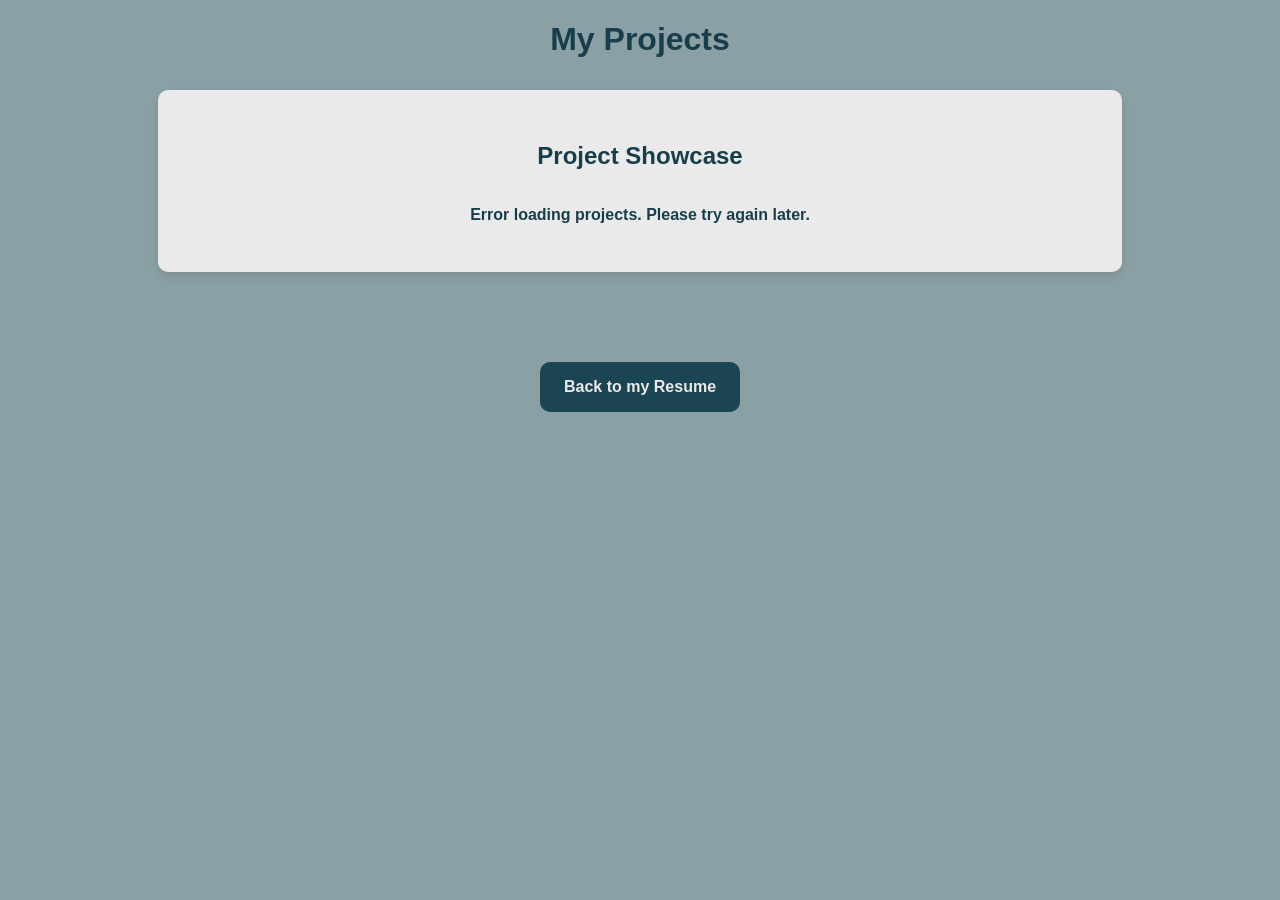
<file: projects.html>
<!DOCTYPE html>
<html lang="en">
<head>
    <meta charset="UTF-8">
    <meta name="viewport" content="width=device-width, initial-scale=1.0">
    <title>Projects</title>
    <link rel="stylesheet" href="css/api-projects-styles.css">
</head>
<body>
	<h1>My Projects</h1>
	<div class="projects-container">
		<h2>Project Showcase</h2>
		<div id="project-list"></div>
	</div>
	<br/>
	<div class="home">
		<a class="button" href="./index.html">Back to my Resume</a>
	</div>
	<script src="js/projects.js"></script>
</body>
</html>
</file>
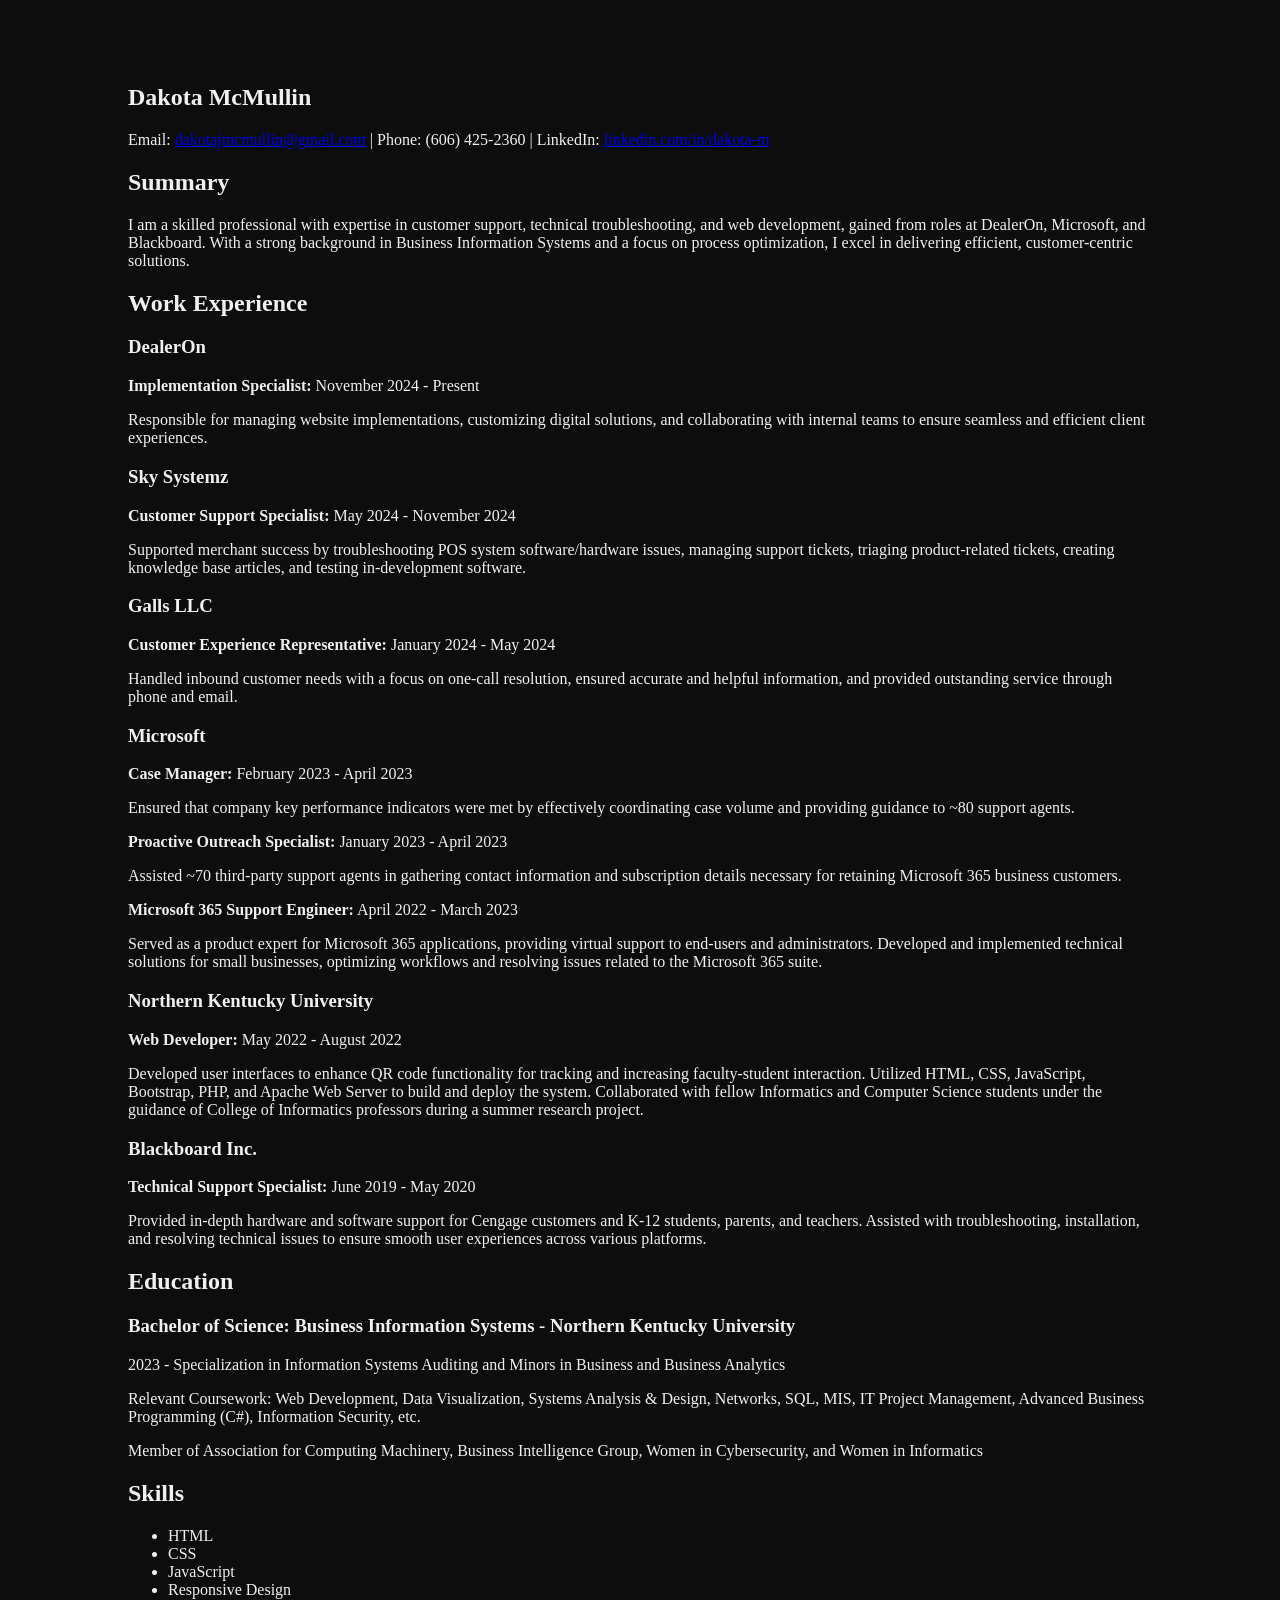
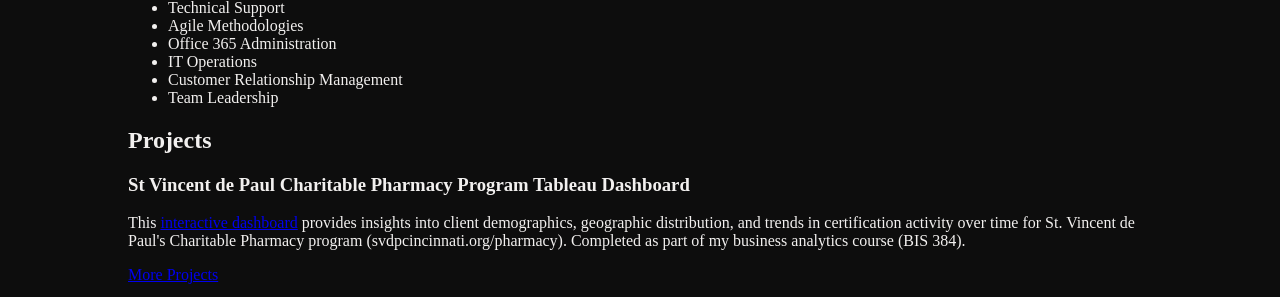
<file: resume.html>
<!DOCTYPE html>
<html lang="en">
    <head>
        <meta charset="UTF-8" />
        <meta name="viewport" content="width=device-width, initial-scale=1.0" />
        <title>Dakota McMullin's Resume</title>
		<link rel="stylesheet" href="css/styles.css">
    </head>
    <body>
        <main class="container">
            <section class="header">
                <h1>Dakota McMullin</h1>
                <p class="contact">
                    Email:
                    <a href="mailto:dakotajmcmullin@gmail.com">dakotajmcmullin@gmail.com</a>
                    | Phone: (606) 425-2360 | LinkedIn:
                    <a href="https://www.linkedin.com/in/dakota-m">linkedin.com/in/dakota-m</a>
                </p>
            </section>
            <section class="section">
                <h2>Summary</h2>
                <p>I am a skilled professional with expertise in customer support, technical troubleshooting, and web development, gained from roles at DealerOn, Microsoft, and Blackboard. With a strong background in Business Information Systems and a focus on process optimization, I excel in delivering efficient, customer-centric solutions.</p>
            </section>
            <section class="section">
                <h2>Work Experience</h2>
                <div class="item">
                    <h3>DealerOn</h3>
                    <p><b>Implementation Specialist:</b> November 2024 - Present</p>
                    <p>Responsible for managing website implementations, customizing digital solutions, and collaborating with internal teams to ensure seamless and efficient client experiences.</p>
                </div>
                <div class="item">
                    <h3>Sky Systemz</h3>
                    <p><b>Customer Support Specialist:</b> May 2024 - November 2024</p>
                    <p>Supported merchant success by troubleshooting POS system software/hardware issues, managing support tickets, triaging product-related tickets, creating knowledge base articles, and testing in-development software.</p>
                </div>
                <div class="item">
                    <h3>Galls LLC</h3>
                    <p><b>Customer Experience Representative:</b> January 2024 - May 2024</p>
                    <p>Handled inbound customer needs with a focus on one-call resolution, ensured accurate and helpful information, and provided outstanding service through phone and email.</p>
                </div>
                <div class="item">
                    <h3>Microsoft</h3>
                    <p><b>Case Manager:</b> February 2023 - April 2023</p>
                    <p>Ensured that company key performance indicators were met by effectively coordinating case volume and providing guidance to ~80 support agents.</p>
                    <p><b>Proactive Outreach Specialist:</b> January 2023 - April 2023</p>
                    <p>Assisted ~70 third-party support agents in gathering contact information and subscription details necessary for retaining Microsoft 365 business customers.</p>
                    <p><b>Microsoft 365 Support Engineer:</b> April 2022 - March 2023</p>
                    <p>Served as a product expert for Microsoft 365 applications, providing virtual support to end-users and administrators. Developed and implemented technical solutions for small businesses, optimizing workflows and resolving issues related to the Microsoft 365 suite.</p>
                </div>
                <div class="item">
                    <h3>Northern Kentucky University</h3>
                    <p><b>Web Developer:</b> May 2022 - August 2022</p>
                    <p>Developed user interfaces to enhance QR code functionality for tracking and increasing faculty-student interaction. Utilized HTML, CSS, JavaScript, Bootstrap, PHP, and Apache Web Server to build and deploy the system. Collaborated with fellow Informatics and Computer Science students under the guidance of College of Informatics professors during a summer research project.</p>
                </div>
                <div class="item">
                    <h3>Blackboard Inc.</h3>
                    <p><b>Technical Support Specialist:</b> June 2019 - May 2020</p>
                    <p>Provided in-depth hardware and software support for Cengage customers and K-12 students, parents, and teachers. Assisted with troubleshooting, installation, and resolving technical issues to ensure smooth user experiences across various platforms.</p>
                </div>
            </section>
            <div class="section">
                <h2>Education</h2>
                <div class="item">
                    <h3>Bachelor of Science: Business Information Systems - Northern Kentucky University</h3>
                    <p>2023 - Specialization in Information Systems Auditing and Minors in Business and Business Analytics</p>
                    <p>Relevant Coursework: Web Development, Data Visualization, Systems Analysis & Design, Networks, SQL, MIS, IT Project Management, Advanced Business Programming (C#), Information Security, etc.</p>
                    <p>Member of Association for Computing Machinery, Business Intelligence Group, Women in Cybersecurity, and Women in Informatics</p>
                </div>
            </section>
            <section class="section">
                <h2>Skills</h2>
                <div class="skills">
                    <ul>
                        <li>HTML</li>
                        <li>CSS</li>
                        <li>JavaScript</li>
                        <li>Responsive Design</li>
                        <li>Technical Support</li>
                        <li>Agile Methodologies</li>
                        <li>Office 365 Administration</li>
                        <li>IT Operations</li>
                        <li>Customer Relationship Management</li>
                        <li>Team Leadership</li>
                    </ul>
                </div>
            </section>
            <section class="section">
                <h2>Projects</h2>
                <div class="item">
                    <h3>St Vincent de Paul Charitable Pharmacy Program Tableau Dashboard</h3>
                    <p class="contact">This <a href="https://public.tableau.com/app/profile/dakota.mcmullin/viz/StVincentdePaulFinalDashboard/PresentationDashboard">interactive dashboard</a> provides insights into client demographics, geographic distribution, and trends in certification activity over time for St. Vincent de Paul's Charitable Pharmacy program (svdpcincinnati.org/pharmacy). Completed as part of my business analytics course (BIS 384).</p>
                </div>
				<div class="projects-button">
					<a class="button" href="projects.html">More Projects</a>
				</div>
                <!--<div class="item">
                    <h3>Project Name</h3>
                    <p>
                        Brief description of the project, the technologies used,
                        and your role in the project.
                    </p>
                </div>-->
            </section>
        </main>
    </body>
</html>
</file>
<file: css/api-projects-styles.css>
body {
	font-family: Arial, sans-serif;
	font-weight: bold;
	background-color: #8ba0a4;
	color: #183e4b;
	margin: 0;
	padding: 0;
}

a {
	color: #183e4b;
}

h1, h2 {
	text-align: center;
	color: #183e4b;
}

.home {
	text-align: center;
	margin-top: 2em;
}

.button {
	display: inline-block;
	background-color: #1b4552;
	color: #eaeaea;
	text-decoration: none;
	border: none;
	border-radius: 10px;
	margin: 0.5em 0;
	padding: 1em 1.5em;
	transition: background-color 0.3s ease;
}

.button:hover {
	background-color: #2c5d6d;
	cursor: pointer;
}

.projects-container {
	background-color: #eaeaea;
    text-align: center;
	width: 90%;
	max-width: 900px;
	margin: 2em auto;
	padding: 2em;
	border-radius: 10px;
	box-shadow: 0 4px 10px rgba(0, 0, 0, 0.1);
}

#project-list {
	display: flex;
	flex-direction: column;
	gap: 1.5em;
	margin-top: 1em;
}

.project {
	background-color: #ffffff;
	border-radius: 10px;
	padding: 1em;
	box-shadow: 0 2px 6px rgba(0, 0, 0, 0.1);
}

.project p {
	margin-top: 0.5em;
	color: #183e4b;
}

@media screen and (max-width: 700px) {
	.projects-container {
		max-width: 70%;
        margin: auto;
	}
}
</file>
<file: css/styles.css>
:root {
    --background: #0d0d0d;
    --text-primary: #f2f0ef;
    --text-dark: #2d2d2d;
    --sinopia: #d52d00;
    --tangelo: #ef7627;
    --tangerine: #ff9a56;
    --white: #ffffff;
    --super-pink: #d162a4;
    --rose-quartz: #b55690;
    --jazzberry: #a30262;
}
    
body {
    background-color: var(--background);
    color: var(--text-primary);
    width: 80%;
    margin: auto;
    padding: 5%;
    padding-bottom: 1%;
}

/* nav menu */

.navbar {
    display: flex;
    justify-content: space-between;
    align-items: center;
    max-width: 1200px;
    margin: 0 auto;
    padding: 1rem;
}

.nav-links {
    list-style: none;
    display: flex;
    gap: 1.5rem;
}

.nav-links li a {
    text-decoration: none;
    color: var(--white);
    font-weight: 500;
    transition: color 0.3s;
}

.nav-links li a:hover {
    color: var(--super-pink);
    text-decoration: underline;
}

.hamburger {
    display: none;
    font-size: 2rem;
    background: none;
    border: none;
    cursor: pointer;
}

.logo {
    font-size: 1.5rem;
    font-weight: 700;
    font-family: 'Inter', sans-serif;
}

/* end nav menu */

/* footer */

footer {
    margin-top: 2rem;
    margin-bottom: 0;
    text-align: center;
}

footer a {
    font-weight: bold;
}

footer a:hover {
    text-decoration: underline;
}

/* end footer */

/* hero section */

.hero-section {
    background-color: var(--background);
    color: var(--text-primary);
    padding: 6rem 2rem;
}

.hero-container {
    display: flex;
    flex-direction: column-reverse;
    align-items: center;
    gap: 3rem;
    max-width: 1200px;
    margin: 0 auto;
}

.hero-content {
    text-align: center;
    max-width: 600px;
    animation: fade-in 1s ease-in both;
}

.hero-content h1 {
    font-size: 2.5rem;
    margin-bottom: 0.5rem;
}

.hero-content h2 {
    font-size: 1.5rem;
    margin-bottom: 1rem;
	color: var(--rose-quartz);
}

.hero-content p {
    font-size: 1.1rem;
    margin-bottom: 2rem;
    line-height: 1.6;
}

.highlight {
	color: var(--tangelo);
}

.btn-cta {
    display: inline-block;
    background-color: var(--tangelo);
    color: var(--white);
    padding: 0.75rem 1.5rem;
    font-weight: 600;
    border: none;
    border-radius: 0.5rem;
    text-decoration: none;
    transition: background-color 0.3s ease;
}

.btn-cta:hover {
    background-color: var(--rose-quartz);
}

.hero-image img {
    width: 350px;
    height: 350px;
    object-fit: cover;
    border-radius: 50%;
    border: 4px solid var(--jazzberry);
}

/* end hero section */

/* projects section */

.projects-section {
    color: var(--text-dark);
    padding: 4rem 2rem;
    text-align: center;
}

.projects-section h2 {
    font-size: 2rem;
    margin-bottom: 2rem;
    color: var(--jazzberry);
}

.projects-grid {
    display: grid;
    grid-template-columns: 1fr;
    gap: 2rem;
    max-width: 1200px;
    margin: 0 auto;
}

.project-card {
    background-color: var(--white);
    border-radius: 1rem;
    padding: 1.5rem;
    box-shadow: 0 8px 20px rgba(0, 0, 0, 0.05);
    transition: transform 0.3s ease;
}

.project-card:hover {
    transform: translateY(-5px);
}

.project-card img {
    width: 100%;
    border-radius: 0.5rem;
    margin-bottom: 1rem;
}

.project-card h3 {
    font-size: 1.5rem;
    color: var(--sinopia);
    margin-bottom: 0.5rem;
}

.project-card p {
    font-size: 1rem;
    margin-bottom: 1rem;
}

.project-links {
    display: flex;
    justify-content: center;
    gap: 1rem;
    flex-wrap: wrap;
}

.btn-project {
    padding: 0.5rem 1rem;
    border-radius: 0.5rem;
    background-color: var(--tangelo);
    color: var(--white);
    font-weight: 600;
    text-decoration: none;
    transition: background-color 0.3s ease;
}

.btn-project.alt {
    background-color: var(--rose-quartz);
}

.btn-project:hover {
    background-color: var(--tangerine);
}

.btn-project.alt:hover {
    background-color: var(--super-pink);
}

/* end projects section */


/* resume section */

.resume-section {
    background-color: var(--background);
    color: var(--text-primary);
    padding: 4rem 2rem;
    max-width: 1200px;
    margin: 0 auto;
}

.resume-section h2 {
    text-align: center;
    font-size: 2rem;
    color: var(--sinopia);
    margin-bottom: 1rem;
}

.resume-section p {
    font-size: 1.1rem;
    margin-bottom: 2rem;
}

.resume-link {
    color: var(--super-pink);
    text-decoration: underline;
}

.resume-link:hover {
    color: var(--tangerine);
}

.resume-summary h3 {
    margin-top: 2rem;
    font-size: 1.4rem;
}

.resume-summary h3:nth-of-type(even) {
    color: var(--rose-quartz);
}

.resume-summary h3:nth-of-type(odd) {
    color: var(--tangelo);
}

.resume-summary ul {
    list-style: disc inside;
    padding-left: 0;
    margin: 1rem 0;
}

.resume-summary p, .resume-summary ul {
    font-size: 1.05rem;
    line-height: 1.6;
}

#resume-download {
    width: 100%;
}

.resume-button {
    display: flex;
    justify-content: center;
    align-items: center;
    display: inline-flex;
    gap: 0.5rem;
    padding: 0.6rem 1.2rem;
    margin-top: 1rem;
    font-weight: 600;
    border-radius: 8px;
    text-decoration: none;
    transition: background-color 0.2s ease;
}

.resume-button.view {
    background-color: var(--sinopia);
    color: white;
}

.resume-button.view:hover {
    background-color: var(--jazzberry);
}

/* end resume section */

/* about section */

.about-section {
    background-color: var(--background);
    color: var(--text-primary);
    text-align: center;
    padding: 4rem 2rem;
    max-width: 900px;
    margin: 0 auto;
}

.about-section h2 {
    font-size: 2rem;
    color: var(--jazzberry);
    margin-bottom: 2rem;
}

.about-content p {
    font-size: 1.1rem;
    margin-bottom: 1.5rem;
    line-height: 1.6;
}

.about-content strong {
    color: var(--tangelo);
}

/*end about section */

/* contact section */

.contact-section {
    background-color: var(--background);
    color: var(--text-primary);
    text-align: center;
    padding: 4rem 2rem;
}

.contact-section h2 {
    font-size: 2rem;
    margin-bottom: 1rem;
    color: var(--sinopia);
}

.contact-section p {
    font-size: 1.1rem;
    margin-bottom: 1.5rem;
}

.social-links {
    margin-top: 1.5rem;
    display: flex;
    justify-content: center;
    gap: 3rem;
    font-size: 3rem;
}

.social-links a {
	color: var(--white) !important;
}

.social-links a:hover {
    transition: color 0.3s ease;
    transform: translateY(-2px);
}

/* end contact section */



@media (max-width: 768px) {
    .hamburger {
        display: block;
        color: var(--white);
    }

    .nav-links {
        display: none; /* hide menu by default */
        position: absolute;
        top: 60px; /* just below navbar */
        right: 1rem;
        background-color: var(--background);
        flex-direction: column;
        gap: 1rem;
        padding: 1rem;
        border-radius: 8px;
        box-shadow: 0 4px 8px rgba(0,0,0,0.1);
    }

    .nav-links.show {
        display: flex;
    }

    body {
        width: 95%;
    }

    .hero-image img {
        width: 250px;
        height: 250px;
        border-radius: 20px;
    }

    .experience li, .certs li, .skills li {
        list-style-type: none;
        padding-top: 1rem;
    }

    .education {
        padding-top: 1rem;
    }

    .resume-button {
        text-align: center;
    }
}

@media (min-width: 768px) {
    .hero-container {
        flex-direction: row;
        justify-content: space-between;
        align-items: center;
        text-align: left;
    }

    .hero-content {
        flex: 1;
        text-align: left;
    }

    .hero-image {
        flex: 1;
        display: flex;
        justify-content: center;
    }
    .projects-grid {
        grid-template-columns: repeat(2, 1fr);
    }
}

@media (min-width: 1024px) {
    .projects-grid {
        grid-template-columns: repeat(3, 1fr);
    }
}
</file>
